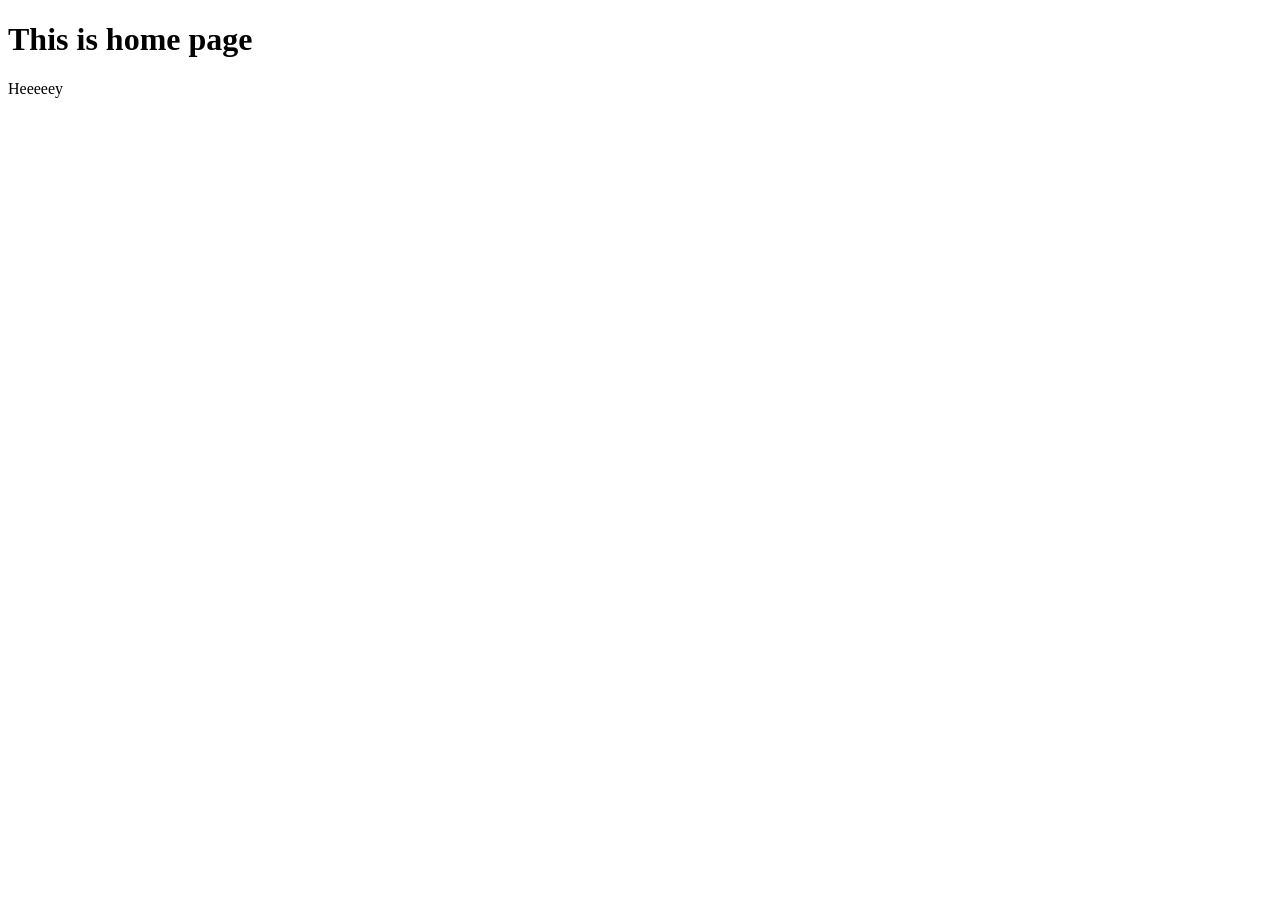
<file: index.html>
<!DOCTYPE html>
<html lang="en">
<head>
    <meta charset="UTF-8">
    <meta name="viewport" content="width=device-width, initial-scale=1.0">
    <title>Главная</title>
</head>
<body>
    <h1>This is home page</h1>
    <p>Heeeeey</p>
</body>
</html>
</file>
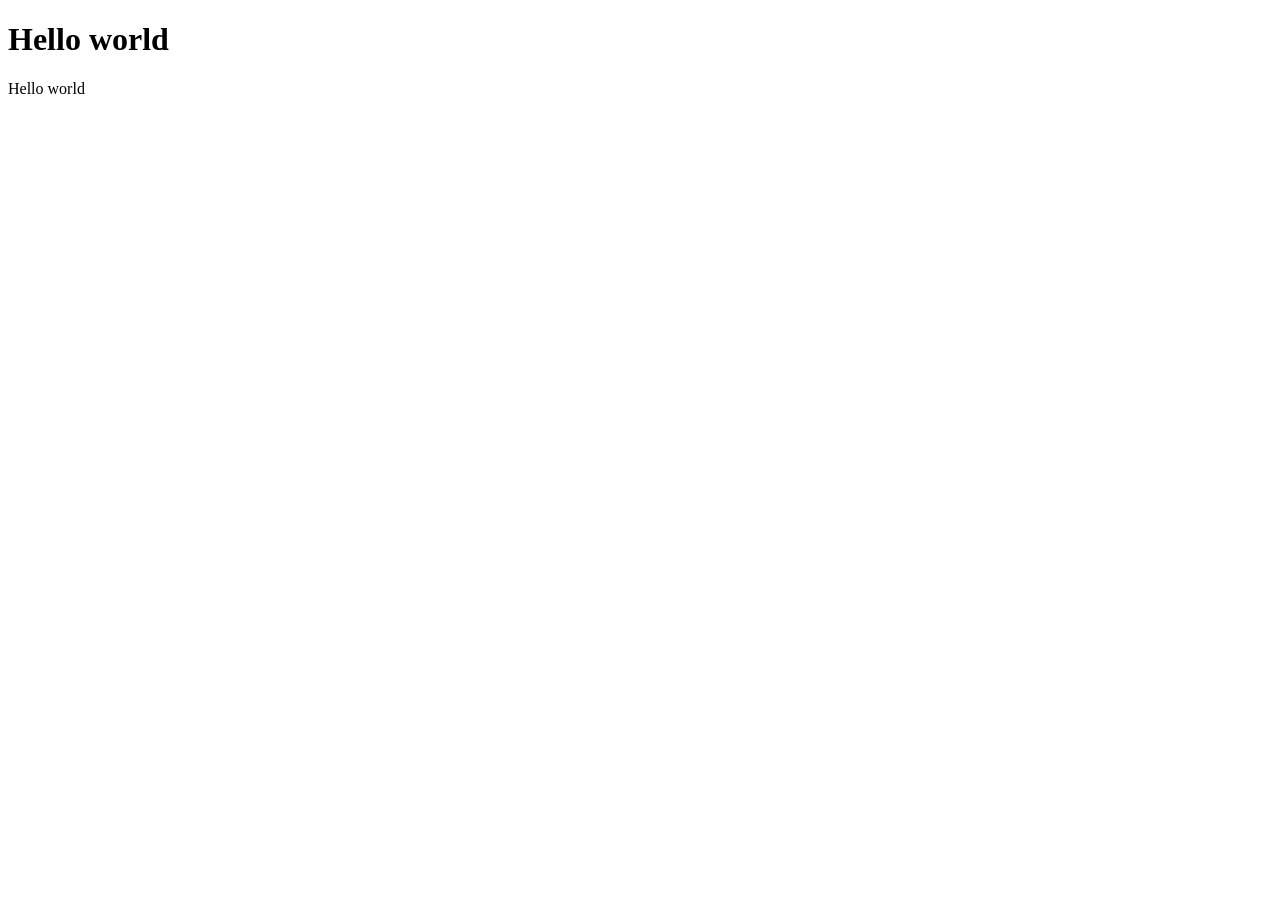
<file: page.html>
<!DOCTYPE html>
<html lang="en">
<head>
    <meta charset="UTF-8">
    <meta name="viewport" content="width=device-width, initial-scale=1.0">
    <title>Document</title>
</head>
<body>
    <h1>Hello world</h1>
    <p>Hello world</p>
</body>
</html>
</file>
